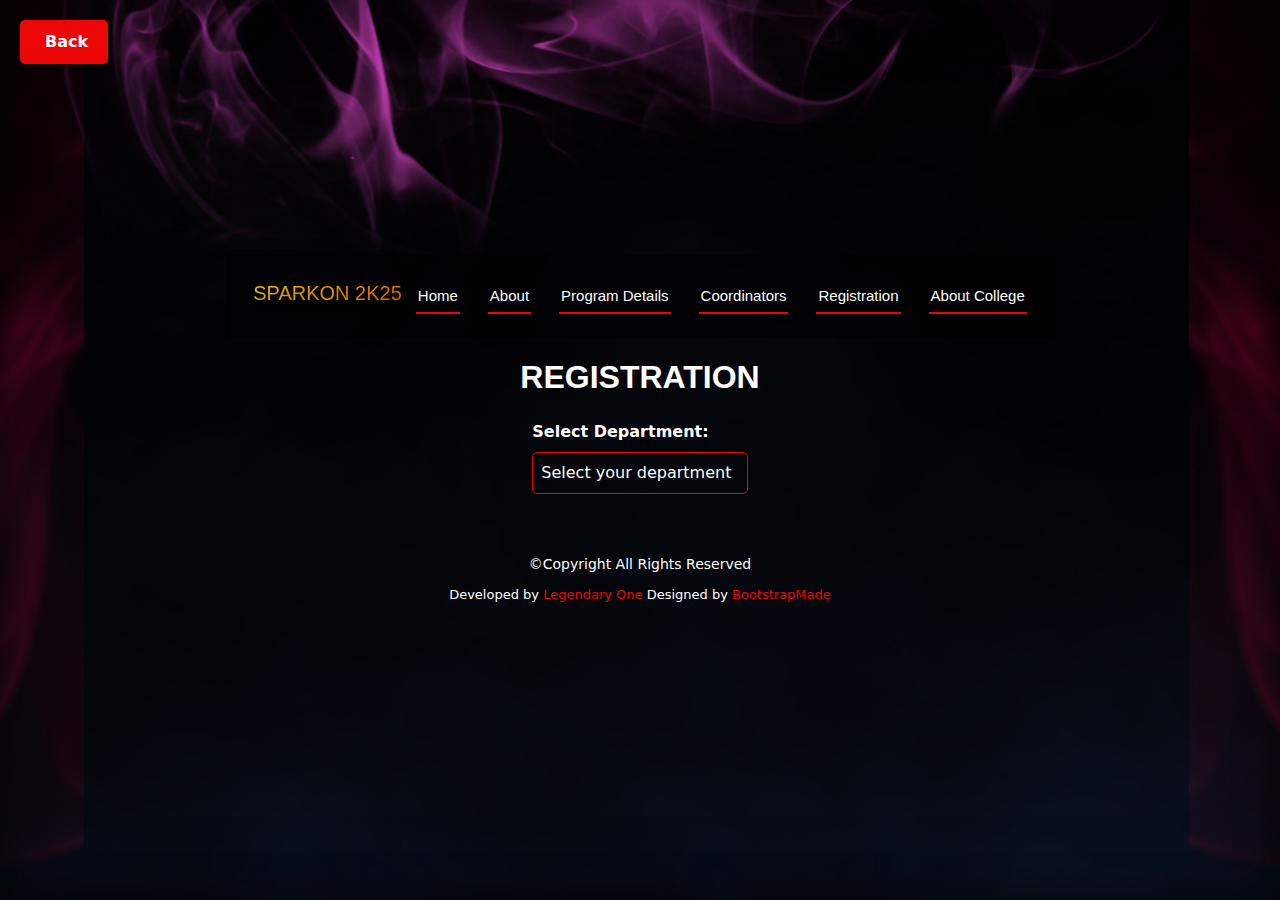
<file: registration.html>
<!DOCTYPE html>
<html lang="en">

<head>
  <meta charset="UTF-8">
  <meta name="viewport" content="width=device-width, initial-scale=1.0">
  <title>Registration</title>
  <link href="https://cdn.jsdelivr.net/npm/bootstrap@5.1.3/dist/css/bootstrap.min.css" rel="stylesheet">
  <link href="assets/css/main.css" rel="stylesheet">
  <style>
    body {
      background-color: var(--background-color);
      color: var(--default-color);
      font-family: var(--default-font);
      margin: 0;
      padding: 0;
      display: flex;
      flex-direction: column;
      justify-content: center;
      align-items: center;
      min-height: 100vh;
      overflow-x: hidden;
      /* Prevent horizontal scrolling */
    }

    .section-title h2 {
      color: var(--heading-color);
      font-size: 2rem;
      font-weight: bold;
      text-align: center;
      margin-bottom: 1.5rem;
    }

    .form-group label {
      font-size: 1rem;
      font-weight: 600;
      margin-bottom: 0.5rem;
    }

    .form-control {
      background-color: transparent;
      color: var(--default-color);
      border: 1px solid var(--accent-color);
      border-radius: 5px;
      padding: 0.5rem;
      font-size: 1rem;
    }

    .form-control:focus {
      border-color: var(--accent-color);
      box-shadow: 0 0 5px var(--accent-color);
    }

    #form-container {
      margin-top: 1.5rem;
      padding: 1.5rem;
      border-radius: 8px;
      box-shadow: 0 4px 15px rgba(0, 0, 0, 0.2);
      width: 100%;
      max-width: 600px;
      display: none;
      /* Hidden initially */
    }

    .dropdown-menu {
      background-color: transparent;
      border: 1px solid var(--accent-color);
      box-shadow: none;
      width: 100%;
    }

    .dropdown-item {
      color: var(--default-color);
      font-size: 1rem;
    }

    .dropdown-item:hover {
      background-color: var(--accent-color);
      color: #fff;
    }

    @media (max-width: 768px) {
      #form-container {
        padding: 1rem;
      }

      .form-control {
        font-size: 0.9rem;
      }
    }

    @media (max-width: 480px) {
      .section-title h2 {
        font-size: 1.5rem;
      }

      #form-container {
        padding: 0.8rem;
      }

      .form-control {
        font-size: 0.85rem;
      }
    }

    .back-button {
      position: absolute;
      top: 20px;
      left: 20px;
      background-color: var(--accent-color);
      color: var(--contrast-color);
      padding: 10px 20px;
      border-radius: 5px;
      text-decoration: none;
      font-size: 16px;
      font-weight: 600;
      transition: background-color 0.3s ease;
      display: flex;
      align-items: center;
    }

    .back-button i {
      margin-right: 5px;
    }

    .back-button:hover {
      background-color: color-mix(in srgb, var(--accent-color), transparent 20%);
    }
  </style>
</head>

<body class="index-page">

  <!-- Header -->
  <header id="header" class="header d-flex align-items-center px-3 sticky-top">
    <div class="container-fluid position-relative d-flex align-items-center justify-content-between">

      <a href="index.html" class="logo d-flex align-items-center">
        <h1 class="sitename">SPARKON 2K25</h1>
      </a>

      <nav id="navmenu" class="navmenu">
        <ul>
          <li><a href="index.html#hero" class="active">Home</a></li>
          <li><a href="index.html#about" class="active">About</a></li>
          <li><a href="index.html#program-details" class="active">Program Details</a></li>
          <li><a href="index.html#coordinators" class="active">Coordinators</a></li>
          <li><a href="index.html#registration" class="active">Registration</a></li>
          <li><a href="index.html#about-college" class="active">About College</a></li>
        </ul>
        <i class="mobile-nav-toggle d-xl-none bi bi-list">
        </i>
      </nav>

    </div>
  </header>

  <!-- Back Button -->
  <a href="index.html" class="back-button"><i class="bi bi-arrow-left"></i>Back</a>

  <!-- Registration Section -->
  <section id="registration">
    <div class="section-title">
      <h2>Registration</h2>
    </div>
    <div class="container">
      <div class="form-group">
        <label for="department">Select Department:</label>
        <select id="department" class="form-control">
          <option value="" disabled selected>Select your department</option>
          <option value="CSE">CSE</option>
          <option value="AI&ML">AI&ML</option>
          <option value="ECE">ECE</option>
          <option value="EEE">EEE</option>
          <option value="MLT">MLT</option>
        </select>
      </div>
      <div id="form-container"></div>
    </div>
  </section>

  <!-- Footer -->
  <footer id="footer" class="footer transparent-background">
    <div class="container">
      <div class="copyright text-center ">
        <p>©<span>Copyright All Rights Reserved</span>
        </p>
      </div>

      <div class="credits">
        Developed by <a href="https:legendary-one.web.app">Legendary One</a>
        Designed by <a href="https://bootstrapmade.com/">BootstrapMade</a>
      </div>
    </div>
  </footer>

  <!-- Scripts -->
  <script>
    document.addEventListener("DOMContentLoaded", () => {
      const departmentDropdown = document.getElementById('department');
      const formContainer = document.getElementById('form-container');

      departmentDropdown.addEventListener('change', () => {
        const department = departmentDropdown.value;
        let formId = '';

        switch (department) {
          case 'CSE': formId = '6'; break;
          case 'AI&ML': formId = '9'; break;
          case 'ECE': formId = '11'; break;
          case 'EEE': formId = '10'; break;
          case 'MLT': formId = '12'; break;
          default: formId = ''; break;
        }

        if (formId) {
          formContainer.innerHTML = ''; // Clear previous form content
          const scriptTag = document.createElement('script');
          scriptTag.src = 'https://www.cognitoforms.com/f/seamless.js';
          scriptTag.setAttribute('data-key', 'nrrspJGbakundIRMlC7NDA');
          scriptTag.setAttribute('data-form', formId);
          formContainer.appendChild(scriptTag); // Append the form script
          formContainer.style.display = 'block'; // Show form container
        } else {
          formContainer.style.display = 'none'; // Hide form container
        }
      });
    });
  </script>

  <script src="https://cdn.jsdelivr.net/npm/@popperjs/core@2.10.2/dist/umd/popper.min.js"></script>
  <script src="https://cdn.jsdelivr.net/npm/bootstrap@5.1.3/dist/js/bootstrap.min.js"></script>
</body>

</html>
</file>
<file: assets/css/main.css>
/* Fonts */
:root {
  --default-font: "Roboto", system-ui, -apple-system, "Segoe UI", Roboto, "Helvetica Neue", Arial, "Noto Sans", "Liberation Sans", sans-serif, "Apple Color Emoji", "Segoe UI Emoji", "Segoe UI Symbol", "Noto Color Emoji";
  --heading-font: "Roboto", sans-serif;
  --nav-font: "Poppins", sans-serif;
  --number-font: "Roboto Mono", monospace;
  /* Font specifically for numbers */
}

/* Global Colors - The following color variables are used throughout the website. Updating them here will change the color scheme of the entire website */
:root {
  --background-color: #ffffff;
  /* Background color for the entire website, including individual sections */
  --default-color: #ffffff;
  /* Default color used for the majority of the text content across the entire website */
  --heading-color: #ffffff;
  /* Color for headings, subheadings and title throughout the website */
  --accent-color: #ec0606;
  /* Accent color that represents your brand on the website. It's used for buttons, links, and other elements that need to stand out */
  --surface-color: #ffffff;
  /* The surface color is used as a background of boxed elements within sections, such as cards, icon boxes, or other elements that require a visual separation from the global background. */
  --contrast-color: #ffffff;
  /* Contrast color for text, ensuring readability against backgrounds of accent, heading, or default colors. */
}

/* Nav Menu Colors - The following color variables are used specifically for the navigation menu. They are separate from the global colors to allow for more customization options */
:root {
  --nav-color: rgba(255, 255, 255, 0.5);
  /* The default color of the main navmenu links */
  --nav-hover-color: #ffffff;
  /* Applied to main navmenu links when they are hovered over or active */
  --nav-mobile-background-color: #ffffff;
  /* Used as the background color for mobile navigation menu */
  --nav-dropdown-background-color: #ffffff;
  /* Used as the background color for dropdown items that appear when hovering over primary navigation items */
  --nav-dropdown-color: #ffffff;
  /* Used for navigation links of the dropdown items in the navigation menu. */
  --nav-dropdown-hover-color: #ec0606;
  /* Similar to --nav-hover-color, this color is applied to dropdown navigation links when they are hovered over. */
}

/* Color Presets - These classes override global colors when applied to any section or element, providing reuse of the same color scheme. */

.light-background {
  --background-color: #f9f9f9;
  --surface-color: #ffffff;
}

.dark-background {
  --background-color: #060606;
  --default-color: #ffffff;
  --heading-color: #ffffff;
  --surface-color: #252525;
  --contrast-color: #ffffff;
}

.transparent-background {
  --background-color: rgba(255, 255, 255, 0);
  --surface-color: rgba(255, 255, 255, 0.1);
}

/* Smooth scroll */
:root {
  scroll-behavior: smooth;
}

/*--------------------------------------------------------------
# General Styling & Shared Classes
--------------------------------------------------------------*/
body {
  color: var(--default-color);
  background-color: var(--background-color);
  font-family: var(--default-font);
  position: relative;
  overflow: auto;
  /* Ensure the body is scrollable */
  background: url(../img/bg.jpg) top center no-repeat;
  /* Darker and more dynamic gradient */
  animation: glossyAnimation 6s infinite ease-in-out;
  /* Smoother animation */
  background-size: 200% 200%;
  box-shadow: inset 0 0 40px rgba(0, 0, 0, 0.5);
  /* Inner shadow for depth */
  filter: none;
  /* Remove blur effect from the body */
  z-index: -1;
  /* Ensure body content is in front of pseudo-element */
}

body::before {
  content: "";
  position: absolute;
  left: 0;
  right: 0;
  top: 0;
  bottom: 0;
  /* Darker overlay for a refined, professional look */
  z-index: -1;
  /* Make sure the overlay doesn't block interactions */
  box-shadow: inset 0 0 80px rgba(0, 0, 0, 0.3);
  /* Adds polished light reflection effect */
}

@keyframes glossyAnimation {
  0% {
    background-position: 0% 50%;
  }

  50% {
    background-position: 100% 50%;
  }

  100% {
    background-position: 0% 50%;
  }
}

@media (min-width: 1366px) {
  body {
    background-attachment: fixed;
  }
}

a {
  color: var(--accent-color);
  text-decoration: none;
  transition: 0.3s ease;
}

a:hover {
  color: color-mix(in srgb, var(--accent-color), transparent 25%);
  text-decoration: none;
}

h1,
h2,
h3,
h4,
h5,
h6 {
  color: var(--heading-color);
  font-family: var(--heading-font);
}

#particles-js {
  position: absolute;
  width: 100%;
  height: 100%;
  z-index: 0;
  /* Ensure particles are behind other content */
}

/*--------------------------------------------------------------
# Global Header
--------------------------------------------------------------*/
.header {
  --background-color: rgba(0, 0, 0, 0.6);
  color: var(--default-color);
  background-color: var(--background-color);
  padding: 15px 0;
  transition: all 0.5s;
  z-index: 997;
}

.header .logo {
  line-height: 1;
}

.header .logo img {
  max-height: 32px;
  margin-right: 8px;
}

.header .logo h1 {
  font-family: 'Montserrat', sans-serif;
  font-size: 20px;

  text-transform: uppercase;
  background: linear-gradient(135deg, #ffcc00, #ec0606);
  background-size: 200% 200%;
  color: transparent;
  -webkit-background-clip: text;
  background-clip: text;
  text-shadow: 3px 3px 8px rgba(0, 0, 0, 0.4);
  animation: gradient-animation 3s ease-in-out infinite;
}

@keyframes gradient-animation {
  0% {
    background-position: 200% 0%;
  }

  50% {
    background-position: -200% 0%;
  }

  100% {
    background-position: 200% 0%;
  }
}

@media (max-width: 768px) {
  .header .logo h1 {
    font-size: 20px;
  }
}

/*--------------------------------------------------------------
# Navigation Menu
--------------------------------------------------------------*/
/* Desktop Navigation */
@media (min-width: 1200px) {
  .navmenu {
    padding: 0;
  }

  .navmenu ul {
    margin: 0;
    padding: 0;
    display: flex;
    list-style: none;
    align-items: center;
  }

  .navmenu li {
    position: relative;
  }

  .navmenu>ul>li {
    white-space: nowrap;
    padding: 15px 14px;
  }

  .navmenu>ul>li:last-child {
    padding-right: 0;
  }

  .navmenu a,
  .navmenu a:focus {
    color: var(--nav-color);
    font-size: 15px;
    padding: 0 2px;
    font-family: var(--nav-font);
    font-weight: 400;
    display: flex;
    align-items: center;
    justify-content: space-between;
    white-space: nowrap;
    transition: 0.3s;
    position: relative;
  }

  .navmenu a i,
  .navmenu a:focus i {
    font-size: 12px;
    line-height: 0;
    margin-left: 5px;
    transition: 0.3s;
  }

  .navmenu>ul>li>a:before {
    content: "";
    position: absolute;
    width: 100%;
    height: 2px;
    bottom: -6px;
    left: 0;
    background-color: var(--accent-color);
    visibility: hidden;
    width: 0px;
    transition: all 0.3s ease-in-out 0s;
  }

  .navmenu a:hover:before,
  .navmenu li:hover>a:before,
  .navmenu .active:before {
    visibility: visible;
    width: 100%;
  }

  .navmenu li:hover>a,
  .navmenu .active,
  .navmenu .active:focus {
    color: var(--nav-hover-color);
  }

  .navmenu .dropdown ul {
    margin: 0;
    padding: 10px 0;
    background: var(--nav-dropdown-background-color);
    display: block;
    position: absolute;
    visibility: hidden;
    left: 14px;
    top: 130%;
    opacity: 0;
    transition: 0.3s;
    border-radius: 4px;
    z-index: 99;
    box-shadow: 0px 0px 30px rgba(0, 0, 0, 0.1);
  }

  .navmenu .dropdown ul li {
    min-width: 200px;
  }

  .navmenu .dropdown ul a {
    padding: 10px 20px;
    font-size: 15px;
    text-transform: none;
    color: var (--nav-dropdown-color);
  }

  .navmenu .dropdown ul a i {
    font-size: 12px;
  }

  .navmenu .dropdown ul a:hover,
  .navmenu .dropdown ul .active:hover,
  .navmenu .dropdown ul li:hover>a {
    color: var(--nav-dropdown-hover-color);
  }

  .navmenu .dropdown:hover>ul {
    opacity: 1;
    top: 100%;
    visibility: visible;
  }

  .navmenu .dropdown .dropdown ul {
    top: 0;
    left: -90%;
    visibility: hidden;
  }

  .navmenu .dropdown .dropdown:hover>ul {
    opacity: 1;
    top: 0;
    left: -100%;
    visibility: visible;
  }
}

/* Mobile Navigation */
@media (max-width: 1199px) {
  .mobile-nav-toggle {
    color: var(--nav-color);
    font-size: 28px;
    line-height: 0;
    margin-right: 10px;
    cursor: pointer;
    transition: color 0.3s;
  }

  .navmenu {
    padding: 0;
    z-index: 9997;
  }

  .navmenu ul {
    display: none;
    list-style: none;
    position: absolute;
    inset: 60px 20px 20px 20px;
    padding: 10px 0;
    margin: 0;
    border-radius: 6px;
    background-color: var(--nav-mobile-background-color);
    border: 1px solid color-mix(in srgb, var(--default-color), transparent 90%);
    box-shadow: none;
    overflow-y: auto;
    transition: 0.3s;
    z-index: 9998;
  }

  .navmenu a,
  .navmenu a:focus {
    color: var(--nav-dropdown-color);
    padding: 10px 20px;
    font-family: var(--nav-font);
    font-size: 17px;
    font-weight: 500;
    display: flex;
    align-items: center;
    justify-content: space-between;
    white-space: nowrap;
    transition: 0.3s;
  }

  .navmenu a i,
  .navmenu a:focus i {
    font-size: 12px;
    line-height: 0;
    margin-left: 5px;
    width: 30px;
    height: 30px;
    display: flex;
    align-items: center;
    justify-content: center;
    border-radius: 50%;
    transition: 0.3s;
    background-color: color-mix(in srgb, var(--accent-color), transparent 90%);
  }

  .navmenu a i:hover,
  .navmenu a:focus i:hover {
    background-color: var(--accent-color);
    color: var(--contrast-color);
  }

  .navmenu a:hover,
  .navmenu .active,
  .navmenu .active:focus {
    color: var(--nav-dropdown-hover-color);
  }

  .navmenu .active i,
  .navmenu .active:focus i {
    background-color: var(--accent-color);
    color: var(--contrast-color);
    transform: rotate(180deg);
  }

  .navmenu .dropdown ul {
    position: static;
    display: none;
    z-index: 99;
    padding: 10px 0;
    margin: 10px 20px;
    background-color: var(--nav-dropdown-background-color);
    transition: all 0.5s ease-in-out;
  }

  .navmenu .dropdown ul ul {
    background-color: rgba(33, 37, 41, 0.1);
  }

  .navmenu .dropdown>.dropdown-active {
    display: block;
    background-color: rgba(33, 37, 41, 0.03);
  }

  .mobile-nav-active {
    overflow: hidden;
  }

  .mobile-nav-active .mobile-nav-toggle {
    color: #fff;
    position: absolute;
    font-size: 32px;
    top: 15px;
    right: 15px;
    margin-right: 0;
    z-index: 9999;
  }

  .mobile-nav-active .navmenu {
    position: fixed;
    overflow: hidden;
    inset: 0;
    background: rgba(33, 37, 41, 0.8);
    transition: 0.3s;
  }

  .mobile-nav-active .navmenu>ul {
    display: block;
  }
}

/*--------------------------------------------------------------
# Global Footer
--------------------------------------------------------------*/
.footer {
  color: var(--default-color);
  background-color: var(--background-color);
  font-size: 14px;
  padding: 40px 0;
  position: relative;
}

.footer .copyright p {
  margin-bottom: 0;
}

.footer .social-links {
  margin-top: 20px;
}

.footer .social-links a {
  display: flex;
  align-items: center;
  justify-content: center;
  width: 40px;
  height: 40px;
  border-radius: 50%;
  border: 1px solid color-mix(in srgb, var(--default-color), transparent 50%);
  font-size: 16px;
  color: color-mix(in srgb, var (--default-color), transparent 50%);
  margin: 0 5px;
  transition: 0.3s;
}

.footer .social-links a:hover {
  color: var(--accent-color);
  border-color: var(--accent-color);
}

.footer .credits {
  margin-top: 10px;
  font-size: 13px;
  text-align: center;
}

/*--------------------------------------------------------------
# Preloader
--------------------------------------------------------------*/
#preloader {
  position: fixed;
  inset: 0;
  z-index: 999999;
  overflow: hidden;
  background: var(--background-color);
  transition: all 0.6s ease-out;
}

#preloader:before {
  content: "";
  position: fixed;
  top: calc(50% - 30px);
  left: calc(50% - 30px);
  border: 6px solid #ffffff;
  border-color: var(--accent-color) transparent var(--accent-color) transparent;
  border-radius: 50%;
  width: 60px;
  height: 60px;
  animation: animate-preloader 1.5s linear infinite;
}

@keyframes animate-preloader {
  0% {
    transform: rotate(0deg);
  }

  100% {
    transform: rotate(360deg);
  }
}

/*--------------------------------------------------------------
# Scroll Top Button
--------------------------------------------------------------*/
.scroll-top {
  position: fixed;
  visibility: hidden;
  opacity: 0;
  right: 15px;
  bottom: 15px;
  z-index: 99999;
  background-color: var(--accent-color);
  width: 40px;
  height: 40px;
  border-radius: 4px;
  transition: all 0.4s;
}

.scroll-top i {
  font-size: 24px;
  color: var(--contrast-color);
  line-height: 0;
}

.scroll-top:hover {
  background-color: color-mix(in srgb, var(--accent-color), transparent 20%);
  color: var(--contrast-color);
}

.scroll-top.active {
  visibility: visible;
  opacity: 1;
}

/*--------------------------------------------------------------
# Disable aos animation delay on mobile devices
--------------------------------------------------------------*/
@media screen and (max-width: 768px) {
  [data-aos-delay] {
    transition-delay: 0 !important;
  }
}

/*--------------------------------------------------------------
# Global Page Titles & Breadcrumbs
--------------------------------------------------------------*/
.page-title {
  color: var(--default-color);
  background-color: var(--background-color);
  position: relative;
}

.page-title .heading {
  padding: 80px 0;
  border-top: 1px solid color-mix(in srgb, var(--default-color), transparent 90%);
}

.page-title .heading h1 {
  font-size: 38px;
  font-weight: 700;
}

.page-title nav {
  background-color: color-mix(in srgb, var(--default-color), transparent 95%);
  padding: 20px 0;
}

.page-title nav ol {
  display: flex;
  flex-wrap: wrap;
  list-style: none;
  margin: 0;
  font-size: 16px;
  font-weight: 600;
}

.page-title nav ol li+li {
  padding-left: 10px;
}

.page-title nav ol li+li::before {
  content: "/";
  display: inline-block;
  padding-right: 10px;
  color: color-mix(in srgb, var(--default-color), transparent 70%);
}

/*--------------------------------------------------------------
# Global Sections
--------------------------------------------------------------*/
section,
.section {
  color: var(--default-color);
  padding: 20px 0;
  scroll-margin-top: 90px;
  overflow: clip;
  position: relative;
}

@media (max-width: 1199px) {

  section,
  .section {
    scroll-margin-top: 66px;
  }
}

/*--------------------------------------------------------------
# Global Section Titles
--------------------------------------------------------------*/
.section-title {
  text-align: center;
  padding-bottom: 0px;
  position: relative;
}

.section-title h2 {
  font-size: 32px;
  font-weight: 700;
  margin-bottom: 15px;
}

.section-title p {
  margin-bottom: 0;
}

/*--------------------------------------------------------------
# Hero Section
--------------------------------------------------------------*/
.hero {
  padding: 60px 20px;
  color: #fff;
  text-align: center;
  border-radius: 10px;
  box-shadow: 0 4px 15px rgba(0, 0, 0, 0.4);
}

.hero-title-wrapper {
  display: flex;
  align-items: center;
  justify-content: space-between;
  flex-wrap: wrap;
}

.hero-logo1,
.hero-logo2 {
  max-height: 120px;
  width: auto;
}

.hero-logo2 {
  max-height: 150px;
}

.text-wrapper {
  text-align: center;
  flex-grow: 1;
}

.main-title {
  font-family: 'Montserrat', sans-serif;
  font-size: 28px;
  font-weight: 900;
  text-transform: uppercase;
  color: #fff;
  letter-spacing: 1.5px;
  line-height: 1.4;
  text-shadow: 2px 2px 8px rgba(0, 0, 0, 0.6);
  margin: 0;
}

.subheader {
  font-family: 'Poppins', sans-serif;
  font-size: 18px;
  font-weight: 500;
  color: #d4d4d4;
  margin-top: 10px;
}

.event-name {
  font-family: 'Montserrat', sans-serif;
  font-size: 50px;
  font-weight: 800;
  text-transform: uppercase;
  background: linear-gradient(135deg, #ffcc00, #ec0606);
  background-size: 200% 200%;
  color: transparent;
  -webkit-background-clip: text;
  background-clip: text;
  text-shadow: 3px 3px 8px rgba(0, 0, 0, 0.4);
  margin-top: 20px;
  letter-spacing: 2px;
  line-height: 1.1;
  animation: gradient-animation 3s ease-in-out infinite;
  padding: 5px;
}

@keyframes gradient-animation {

  0%,
  100% {
    background-position: 200% 0%;
  }

  50% {
    background-position: -200% 0%;
  }
}

.countdown-wrapper {
  margin-top: 40px;
}

.countdown {
  display: flex;
  justify-content: center;
  gap: 20px;
}

.count-box {
  text-align: center;
  background: #2222222a;
  padding: 15px 20px;
  border-radius: 8px;
  width: 100px;
  z-index: 1;
  box-shadow: 0 4px 10px rgba(0, 0, 0, 0.3);
  transition: transform 0.3s ease, box-shadow 0.3s ease;
}

.count-box:hover {
  background: #00000038;
  transform: translateY(-5px);
  border: 2px solid var(--accent-color);
  box-shadow: 0 6px 20px rgba(0, 0, 0, 0.4);
}

.count-box h3 {
  font-size: 32px;
  font-weight: 700;
  color: #fff;
  margin: 0;
}

.count-box h4 {
  font-size: 14px;
  font-weight: 600;
  color: #ccc;
  margin-top: 5px;
}

/* Responsive Styles */
@media (max-width: 768px) {
  .hero {
    padding: 40px 10px;
  }

  .hero-title-wrapper {
    flex-direction: column;
    align-items: center;
  }

  .hero-logo1,
  .hero-logo2 {
    max-height: 80px;
    margin: 10px 0;
  }

  .main-title {
    font-size: 24px;
    letter-spacing: 1px;
  }

  .subheader {
    font-size: 14px;
    margin-top: 5px;
  }

  .event-name {
    font-size: 36px;
    margin-top: 15px;
    letter-spacing: 1px;
  }

  .countdown-wrapper {
    margin-top: 30px;
  }

  .countdown {
    gap: 15px;
  }

  .count-box {
    width: 70px;
    padding: 10px;
  }

  .count-box h3 {
    font-size: 28px;
  }

  .count-box h4 {
    font-size: 12px;
  }
}

@media (max-width: 480px) {
  .hero {
    padding: 30px 10px;
  }

  .main-title {
    font-size: 20px;
  }

  .event-name {
    font-size: 32px;
  }

  .count-box {
    width: 60px;
    padding: 8px;
  }

  .count-box h3 {
    font-size: 24px;
  }

  .count-box h4 {
    font-size: 10px;
  }
}

/*--------------------------------------------------------------
# About Section
--------------------------------------------------------------*/
.about .container {
  max-width: 1600px;
  margin: 0 auto;
}

.about .row {
  display: flex;
  justify-content: center;
}

.about .content {
  color: white;
  padding: 20px;
}

.about .centered-list {
  list-style: none;
  padding: 0;
  display: flex;
  flex-direction: column;
  align-items: center;
}

.about .centered-list li {
  padding-bottom: 10px;
  display: flex;
  align-items: center;
}

.about .centered-list i {
  font-size: 20px;
  padding-right: 4px;
  color: var(--accent-color);
}

.about .accent-text {
  color: var(--accent-color);
  transition: color 0.3s ease;
}

.about .accent-text:hover {
  color: darkorange;
  /* Or any other hover color you'd like */
}

.about .read-more {
  background: var(--accent-color);
  color: var(--contrast-color);
  font-family: var(--heading-font);
  font-weight: 500;
  font-size: 16px;
  letter-spacing: 1px;
  padding: 10px 28px;
  border-radius: 5px;
  transition: 0.3s;
  display: inline-flex;
  align-items: center;
  justify-content: center;
}

.about .read-more i {
  font-size: 18px;
  margin-left: 5px;
  line-height: 0;
  transition: 0.3s;
}

.about .read-more:hover {
  background: color-mix(in srgb, var(--accent-color), transparent 20%);
}

.about .read-more:hover i {
  transform: translate(5px, 0);
}

/* For Mobile Screens (up to 480px) */
@media (max-width: 480px) {
  .about .container {
    padding: 10px;
    /* Add some padding to the container */
    max-width: 100%;
    /* Allow container to take up full width */
  }

  .about .row {
    flex-direction: column;
    /* Stack the content vertically */
    align-items: center;
  }

  .about .content {
    padding: 15px;
    /* Reduce padding for smaller screens */
    text-align: center;
    /* Center align the content */
  }

  .about .centered-list {
    padding: 0;
    align-items: center;
    /* Center list items */
    margin: 0;
  }

  .about .centered-list li {
    padding-bottom: 8px;
    /* Reduce space between list items */
    flex-direction: column;
    /* Stack the icon and text vertically */
    align-items: center;
  }

  .about .centered-list i {
    font-size: 18px;
    /* Adjust icon size */
    padding-right: 0;
    margin-bottom: 5px;
    /* Space between icon and text */
  }

  .about .read-more {
    padding: 8px 20px;
    /* Adjust padding for smaller screens */
    font-size: 14px;
    /* Reduce font size */
  }

  .about .read-more i {
    font-size: 16px;
    /* Adjust icon size */
    margin-left: 3px;
  }
}

/* For Very Small Screens (up to 320px) */
@media (max-width: 320px) {
  .about .container {
    padding: 5px;
    /* Less padding for very small screens */
  }

  .about .content {
    padding: 10px;
    /* Further reduce padding */
  }

  .about .centered-list li {
    padding-bottom: 6px;
    /* Further reduce space between list items */
  }

  .about .read-more {
    padding: 6px 16px;
    /* Adjust padding further */
    font-size: 12px;
    /* Decrease font size */
  }

  .about .read-more i {
    font-size: 14px;
    /* Adjust icon size */
  }
}

/* For Tablets or Medium Screens (Portrait Tablets up to 768px) */
@media (max-width: 768px) {
  .about .content {
    padding: 15px;
    /* Adjust padding for tablet screens */
    text-align: center;
    /* Center align text */
  }

  .about .centered-list {
    align-items: center;
    /* Center list items */
  }

  .about .centered-list li {
    padding-bottom: 8px;
    /* Reduce space between list items */
    justify-content: center;
    /* Center align items */
  }

  .about .centered-list i {
    font-size: 20px;
    /* Adjust icon size */
  }

  .about .read-more {
    font-size: 15px;
    /* Slightly smaller font size for tablets */
    padding: 9px 24px;
    /* Adjust padding */
  }

  .about .read-more i {
    font-size: 17px;
    /* Adjust icon size */
  }
}

/*--------------------------------------------------------------
# Program Details Section
--------------------------------------------------------------*/
/* General Section Styles */
.program-details {
  padding: 50px 20px;
  font-family: 'Arial', sans-serif;
}

.section-title {
  font-size: 36px;
  font-weight: bold;
  text-align: center;
  color: var(--default-color);
  margin-bottom: 20px;
  text-transform: uppercase;
}

/* Program Section Styles */
.program-section {
  margin-bottom: 10px;
  text-align: center;
}

.program-section h3 {
  font-size: 28px;
  color: var(--default-color);
  margin-bottom: 10px;
  text-transform: uppercase;
  font-family: 'Poppins', sans-serif;
  text-align: center;
}

.event-list {
  list-style: none;
  padding: 0;
  text-align: left;
  /* Matches the alignment with dropdown options */
}

.event-list li {
  padding-bottom: 10px;
  display: flex;
  align-items: center;
  justify-content: flex-start;
  font-size: 20px;
  font-weight: bold;
  font-family: 'Poppins', sans-serif;
  color: var(--default-color);
  transition: color 0.3s ease-in-out, transform 0.2s;
}

.event-list li i {
  font-size: 24px;
  padding-right: 10px;
  color: var(--accent-color);
}

.event-list li:hover {
  color: color-mix(in srgb, var(--accent-color), transparent 20%);
  transform: translateX(5px);
}

/* Grid Styles for Technical and Paper Presentations */
.events-grid {
  display: flex;
  justify-content: center;
  gap: 30px;
  margin-top: 20px;
}

.events-grid div {
  border-radius: 12px;
  padding: 20px;
  box-shadow: 0 4px 10px rgba(0, 0, 0, 0.5);
  transition: transform 0.3s ease, box-shadow 0.3s ease, background-color 0.3s;
  text-align: center;
}

.events-grid div h4 {
  font-size: 22px;
  color: var(--accent-color);
  margin-bottom: 10px;
  font-family: 'Poppins', sans-serif;
  text-align: center;
}

.events-grid div ul {
  list-style: none;
  padding: 0;
  text-align: left;
  /* Matches dropdown option alignment */
}

.events-grid div ul li {
  padding-bottom: 10px;
  display: flex;
  align-items: center;
  font-size: 20px;
  font-weight: bold;
  font-family: 'Poppins', sans-serif;
  color: var(--default-color);
  transition: color 0.3s ease-in-out, transform 0.2s;
}

.events-grid div ul li i {
  font-size: 20px;
  padding-right: 10px;
  color: var(--accent-color);
}

.events-grid div ul li:hover {
  color: color-mix(in srgb, var(--accent-color), transparent 20%);
  transform: translateX(5px);
}

/* Hover Effects */
.events-grid div:hover {
  transform: translateY(-5px);
  box-shadow: 0 6px 14px rgba(0, 0, 0, 0.7);

}

/* Responsive Design */
@media (max-width: 768px) {
  .events-grid {
    flex-direction: column;
    gap: 20px;
  }

  .section-title {
    font-size: 28px;
  }

  .program-section h3 {
    font-size: 24px;
  }

  .events-grid div {
    padding: 15px;
  }

  .events-grid div h4 {
    font-size: 20px;
  }

  .events-grid div ul {
    text-align: left;
  }

  .events-grid div ul li {
    font-size: 18px;
  }

  .events-grid div ul li i {
    font-size: 18px;
  }
}

/*--------------------------------------------------------------
# Co ordinators Section
--------------------------------------------------------------*/

.info {
  padding: 50px 20px;
  font-family: 'Arial', sans-serif;
}

.info .section-title {
  font-size: 36px;
  font-weight: bold;
  text-align: center;
  color: #ffffff;
  margin-bottom: 30px;
  text-transform: uppercase;
}

.info .info-item {

  padding: 30px;
  border-radius: 12px;
  box-shadow: 0 4px 10px rgba(0, 0, 0, 0.5);
  transition: transform 0.3s ease, box-shadow 0.3s ease;
  text-align: left;
}

.info .info-item i {
  font-size: 38px;
  line-height: 0;
  color: var(--accent-color);
  margin-bottom: 10px;
  display: block;
}

.info .info-item h3 {
  font-size: 24px;
  font-weight: 700;
  margin-bottom: 10px;
  color: #ffffff;
  text-transform: uppercase;
}

.info .info-item h4 {
  font-size: 18px;
  font-weight: 600;
  margin-top: 20px;
  margin-bottom: 5px;
  color: var(--accent-color);
}

.info .info-item p {
  padding: 0;
  line-height: 24px;
  font-size: 14px;
  margin-bottom: 5px;
  color: #ffffff;
}

.info .info-item:hover {
  transform: translateY(-5px);
  box-shadow: 0 6px 14px rgba(0, 0, 0, 0.7);
}

/*--------------------------------------------------------------
# About-College Section
--------------------------------------------------------------*/

/* About College Section */
#about-college {
  padding: 0px 0px;
}

.section-title {
  font-family: 'Montserrat', sans-serif;
  font-size: 32px;
  font-weight: 700;
  text-align: center;
  bottom: 0;
  text-transform: uppercase;
  color: #ffffff;
}

.college-photo {
  width: 100%;
  height: auto;
  border-radius: 10px;
  box-shadow: 0 4px 15px rgba(0, 0, 0, 0.2);
}

.content {
  font-family: 'Poppins', sans-serif;
  font-size: 16px;
  color: #d4d4d4;
  line-height: 1.6;
}

.content h3 {
  font-size: 18px;
  font-weight: 600;
  margin-top: 20px;
  color: #ffffff;
}

.content a {
  color: #007bff;
  text-decoration: none;
}

.content a:hover {
  text-decoration: underline;
}

/* Responsive Adjustments */
@media (max-width: 768px) {
  .college-photo {
    margin-bottom: 20px;
  }

  .section-title {
    font-size: 28px;
  }

  .content {
    font-size: 14px;
  }
}

/* Event Details Section */
.event-details .container {
  max-width: 1600px;
  margin: 0 auto;
}

.event-details .section-title {
  text-align: center;
  padding-bottom: 0px;
  position: relative;
}

.event-details .section-title h2 {
  font-size: 32px;
  font-weight: 700;
  margin-bottom: 15px;
  color: var(--heading-color);
}

.event-details .content {
  color: var(--default-color);
  padding: 20px;
  border-radius: 10px;
  box-shadow: 0 4px 15px rgba(0, 0, 0, 0.4);
}

.event-details .content p {
  font-size: 18px;
  margin-bottom: 10px;
}

.event-details .content p strong {
  color: var(--accent-color);
}

/* Responsive Adjustments */
@media (max-width: 768px) {
  .event-details .container {
    padding: 0 15px;
  }

  .event-details .content {
    padding: 15px;
  }

  .event-details .content p {
    font-size: 16px;
  }
}

@media (max-width: 480px) {
  .event-details .container {
    padding: 0 10px;
  }

  .event-details .content {
    padding: 10px;
  }

  .event-details .content p {
    font-size: 14px;
  }
}

/*--------------------------------------------------------------
# Register Button
--------------------------------------------------------------*/
.register-btn {
  background-color: var(--accent-color);
  color: var(--contrast-color);
  font-family: var(--heading-font);
  font-weight: 600;
  font-size: 16px;
  padding: 10px 20px;
  border-radius: 5px;
  transition: background-color 0.3s ease, transform 0.3s ease;
  position: relative;
  z-index: 10;
}

.register-btn:hover {
  background-color: color-mix(in srgb, var(--accent-color), transparent 20%);
  transform: translateY(-3px);
}

/* Responsive Adjustments */
@media (max-width: 768px) {
  .register-btn {
    font-size: 14px;
    padding: 8px 16px;
  }
}

@media (max-width: 480px) {
  .register-btn {
    font-size: 12px;
    padding: 6px 12px;
  }
}

/*--------------------------------------------------------------
# Modals for Event Rules
--------------------------------------------------------------*/
.modal-content {
  background-color: rgba(128, 0, 128, 0.7); /* Dark Purple with some transparency */
  background: url(../img/bg.jpg) top center no-repeat;
  background-size: cover;
  background-position: center;
  color: var(--default-color);
  border-radius: 10px;
  box-shadow: 0 4px 15px rgba(0, 0, 0, 0.4);
}
.modal-header {
  border-bottom: 1px solid color-mix(in srgb, var(--default-color), transparent 90%);
}

.modal-header .modal-title {
  font-size: 24px;
  font-weight: 700;
  color: var(--accent-color);
}

.modal-body {
  font-size: 16px;
  line-height: 1.6;
  color: rgb(255, 255, 255);
}

.modal-footer {
  border-top: 1px solid color-mix(in srgb, var(--default-color), transparent 90%);
}

.modal-footer .btn {
  background-color: var(--accent-color);
  color: var(--contrast-color);
  font-family: var(--heading-font);
  font-weight: 600;
  transition: background-color 0.3s ease, transform 0.3s ease;
}

.modal-footer .btn:hover {
  background-color: color-mix(in srgb, var(--accent-color), transparent 20%);
  transform: translateY(-3px);
}

/* Responsive Adjustments */
@media (max-width: 768px) {
  .modal-content {
    border-radius: 8px;
  }

  .modal-header .modal-title {
    font-size: 20px;
  }

  .modal-body {
    font-size: 14px;
  }

  .modal-footer .btn {
    font-size: 14px;
    padding: 8px 16px;
  }
}

@media (max-width: 480px) {
  .modal-content {
    border-radius: 6px;
  }

  .modal-header .modal-title {
    font-size: 18px;
  }

  .modal-body {
    font-size: 12px;
  }

  .modal-footer .btn {
    font-size: 12px;
    padding: 6px 12px;
  }
}
</file>
